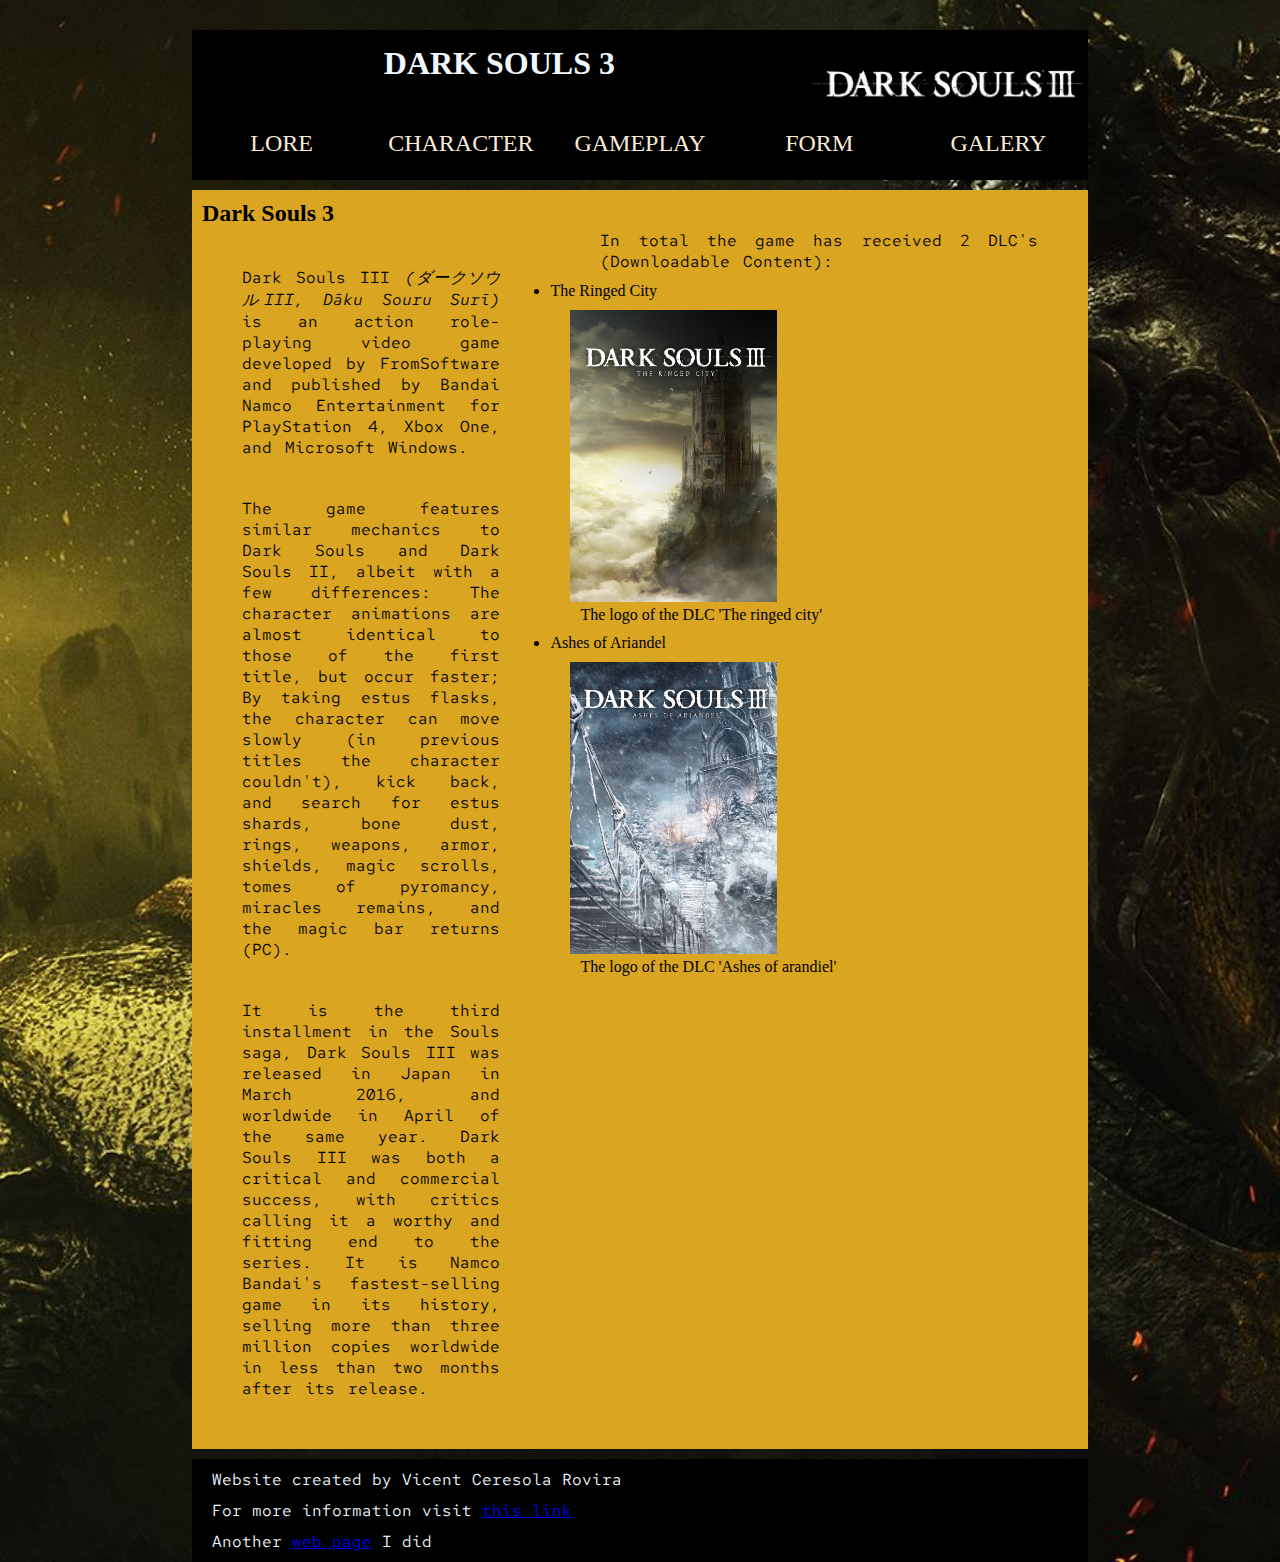
<file: index.html>
<!DOCTYPE html>
<html lang="en">

<head>
    <title>DARK SOULS 3</title>

    <meta charset="utf-8" />

    <link rel="stylesheet" href="styles/style.css">

    <link rel="preconnect" href="https://fonts.googleapis.com">

    <link rel="preconnect" href="https://fonts.gstatic.com" crossorigin>

    <link href="https://fonts.googleapis.com/css2?family=Red+Hat+Mono&display=swap" rel="stylesheet">

    <link rel="preconnect" href="https://fonts.googleapis.com">

    <link rel="preconnect" href="https://fonts.gstatic.com" crossorigin>

    <link href="https://fonts.googleapis.com/css2?family=Noto+Serif+Bengali&display=swap" rel="stylesheet">
</head>

<body>
    <header>

        <h1><a href="index.html">DARK SOULS 3</a></h1>
        <img src="images/Dark_Souls_III.jpg" alt="The Game logo">
        <nav>
            <ul>
                <li><a href="lore.html">Lore</a></li>
                <li><a href="character.html">Character</a></li>
                <li><a href="gameplay.html">Gameplay</a></li>
                <li><a href="form.html">Form</a></li>
                <li><a href="galery.html">Galery</a></li>
            </ul>
        </nav>

    </header>
    <main>
        <aside>
            <p> In total the game has received 2 <abbr>DLC</abbr>'s (Downloadable Content):</p>


            <ul>
                <li >The Ringed City</li>
            </ul>
            <figure class="float"><img class="indeximg" src="images/The_ringed_city.jpg" height="150"
                    alt="An image of the logo of the DLC The ringed city">
                <figcaption class="figcapindex">The logo of the DLC 'The ringed city'</figcaption>
            </figure>
            <ul>
                <li >Ashes of Ariandel</li>
            </ul>
            <figure> <img class="indeximg" src="images/Ashes_of_arandiel.jpg" height="150"
                    alt="An image of th elogo of the DLC Ashes of Arandiel">
                <figcaption class="figcapindex">The logo of the DLC 'Ashes of arandiel'</figcaption>
            </figure>

        </aside>

        <article>
            <section>
                <h2>Dark Souls 3</h2>

                <p class="indexp"> Dark Souls III <i>(ダークソウルIII, Dāku Souru Surī)</i> is an action role-playing video
                    game developed by
                    FromSoftware and published by Bandai Namco Entertainment for PlayStation 4, Xbox
                    One, and Microsoft
                    Windows.</p>

                <p class="indexp">The game features similar mechanics to Dark Souls and Dark Souls II, albeit with a
                    few differences:
                    The character animations are almost identical to those of the first title, but
                    occur faster; By
                    taking estus flasks, the character can move slowly (in previous titles the
                    character couldn't), kick
                    back, and search for estus shards, bone dust, rings, weapons, armor, shields,
                    magic scrolls, tomes
                    of pyromancy, miracles remains, and the magic bar returns (PC).

                </p>

                <p class="fmp">It is the third installment in the Souls saga, Dark Souls III was
                    released in Japan in
                    March 2016,
                    and worldwide in April of the same year.
                    Dark Souls III was both a critical and commercial success, with critics calling
                    it a worthy and
                    fitting end to the series. It is Namco Bandai's fastest-selling game in its
                    history, selling more
                    than three million copies worldwide in less than two months after its release.
                </p>


            </section>



        </article>
    </main>

    <footer>

        <p class="toppfooter"> Website created by Vicent Ceresola Rovira </p>


        <p>For more information visit <a href="https://darksouls3.wiki.fextralife.com/Dark+Souls+3+Wiki">this
                link</a></p>

        <p class="bot">Another <a href="https://vicentceresola.wordpress.com/?frame-nonce=0c4184c8b4">web
                page</a> I did
        </p>

    </footer>
</body>

</html>
</file>
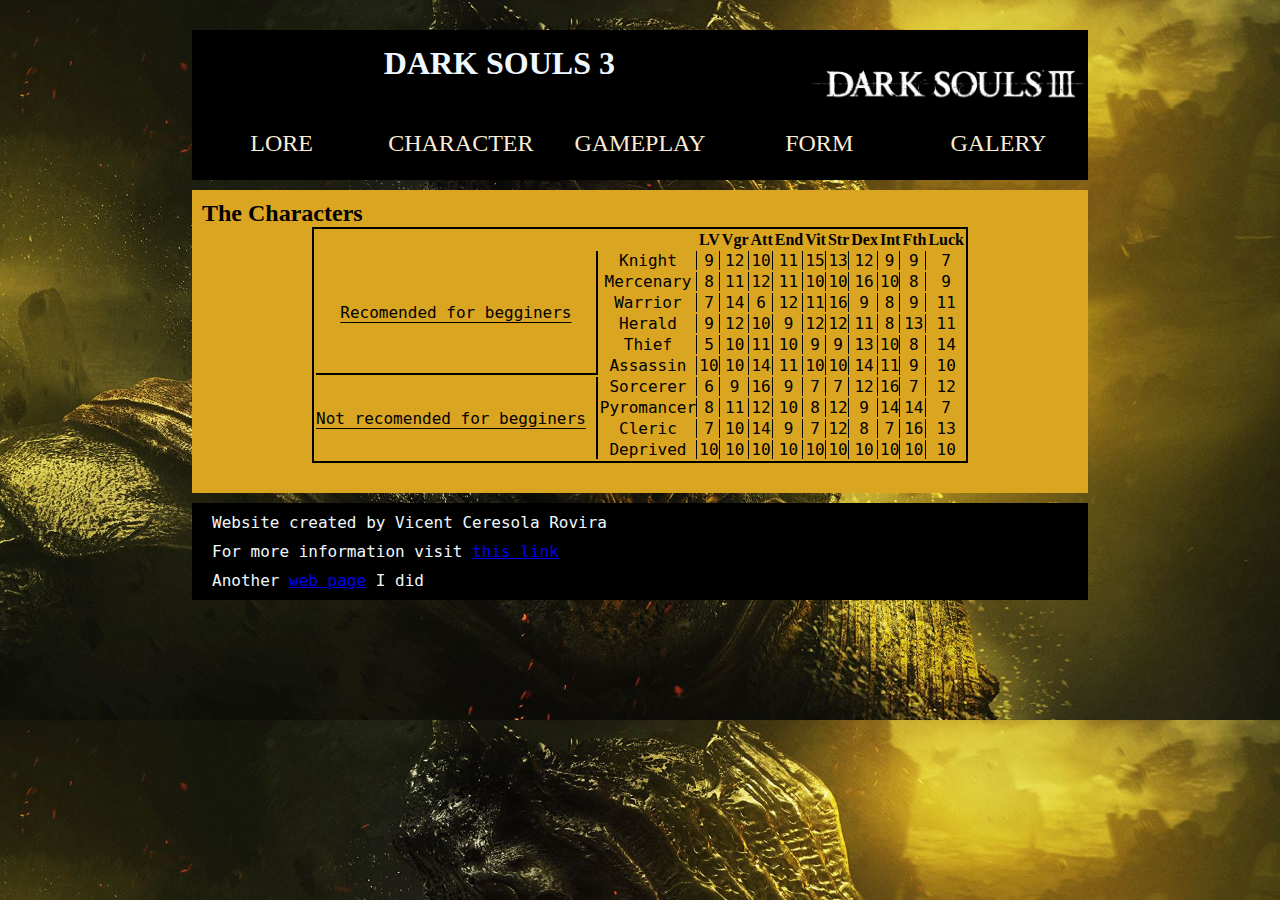
<file: character.html>
<!DOCTYPE html>
<html lang="en">

<head>
    <title>DARK SOULS 3</title>
    <meta charset="utf-8"/>
    <link rel="stylesheet" href="styles/style.css">
</head>


<body>
    <header>

        <h1><a href="index.html">DARK SOULS 3</a></h1>
        <img src="images/Dark_Souls_III.jpg" height="100" alt="The Game logo">

        <nav>
            <ul>
                <li><a href="lore.html">Lore</a></li>
                <li><a href="character.html">Character</a></li>
                <li><a href="gameplay.html">Gameplay</a></li>
                <li><a href="form.html">Form</a></li>
                <li><a href="galery.html">Galery</a></li>
            </ul>
        </nav>
        
    </header>
    <main id="mainchar">
        <h2>The Characters</h2>
   


    <table class="wiki_table">

        <thead>
            
            
            <tr>
                <th colspan="2"></th>
                
                <th>LV</th>
                <th>Vgr</th>
                <th>Att</th>
                <th>End</th>
                <th>Vit</th>
                <th>Str</th>
                <th>Dex</th>
                <th>Int</th>
                <th>Fth</th>
                <th>Luck</th>
            </tr>
        </thead>

        <tbody>
           
          
            <tr>
               <td id="rec" class="rectd" rowspan="6">Recomended for begginers</td>
                <td id="tdknight">Knight</td>
                <td>9</td>
                <td>12</td>
                <td>10</td>
                <td>11</td>
                <td>15</td>
                <td>13</td>
                <td>12</td>
                <td>9</td>
                <td>9</td>
                <td class="last">7</td>
            </tr>
            <tr>
                <td>Mercenary</td>
                <td>8</td>
                <td>11</td>
                <td>12</td>
                <td>11</td>
                <td>10</td>
                <td>10</td>
                <td>16</td>
                <td>10</td>
                <td>8</td>
                <td class="last">9</td>
            </tr>
            <tr>
                <td>Warrior</td>
                <td>7</td>
                <td>14</td>
                <td>6</td>
                <td>12</td>
                <td>11</td>
                <td>16</td>
                <td>9</td>
                <td>8</td>
                <td>9</td>
                <td class="last">11</td>
            </tr>
            <tr>
                <td>Herald</td>
                <td>9</td>
                <td>12</td>
                <td>10</td>
                <td>9</td>
                <td>12</td>
                <td>12</td>
                <td>11</td>
                <td>8</td>
                <td>13</td>
                <td class="last">11</td>
            </tr>
            <tr>
                <td>Thief</td>
                <td>5</td>
                <td>10</td>
                <td>11</td>
                <td>10</td>
                <td>9</td>
                <td>9</td>
                <td>13</td>
                <td>10</td>
                <td>8</td>
                <td class="last">14</td>
            </tr>
            <tr>
                <td>Assassin</td>
                <td>10</td>
                <td>10</td>
                <td>14</td>
                <td>11</td>
                <td>10</td>
                <td>10</td>
                <td>14</td>
                <td>11</td>
                <td>9</td>
                <td class="last">10</td>
            </tr>
            <tr>
                <td id="notrec" class="rectd" rowspan="4">Not recomended for begginers</td>
                <td>Sorcerer</td>
                <td>6</td>
                <td>9</td>
                <td>16</td>
                <td>9</td>
                <td>7</td>
                <td>7</td>
                <td>12</td>
                <td>16</td>
                <td>7</td>
                <td class="last">12</td>
            </tr>
            <tr>
                <td>Pyromancer</td>
                <td>8</td>
                <td>11</td>
                <td>12</td>
                <td>10</td>
                <td>8</td>
                <td>12</td>
                <td>9</td>
                <td>14</td>
                <td>14</td>
                <td class="last">7</td>
            </tr>
            <tr>
                <td>Cleric</td>
                <td>7</td>
                <td>10</td>
                <td>14</td>
                <td>9</td>
                <td>7</td>
                <td>12</td>
                <td>8</td>
                <td>7</td>
                <td>16</td>
                <td class="last">13</td>
            </tr>
            <tr>
                <td>Deprived</td>
                <td>10</td>
                <td>10</td>
                <td>10</td>
                <td>10</td>
                <td>10</td>
                <td>10</td>
                <td>10</td>
                <td>10</td>
                <td>10</td>
                <td class="last">10</td>
            </tr>
        </tbody>
    </table>
</main>
<footer>

    <p class="toppfooter"> Website created by Vicent Ceresola Rovira </p>



    <p>For more information visit <a href="https://darksouls3.wiki.fextralife.com/Dark+Souls+3+Wiki">this
            link</a></p>

    <p class="bot">Another <a href="https://vicentceresola.wordpress.com/?frame-nonce=0c4184c8b4">web page</a> I did</p>

</footer>


</body>

</html>
</file>
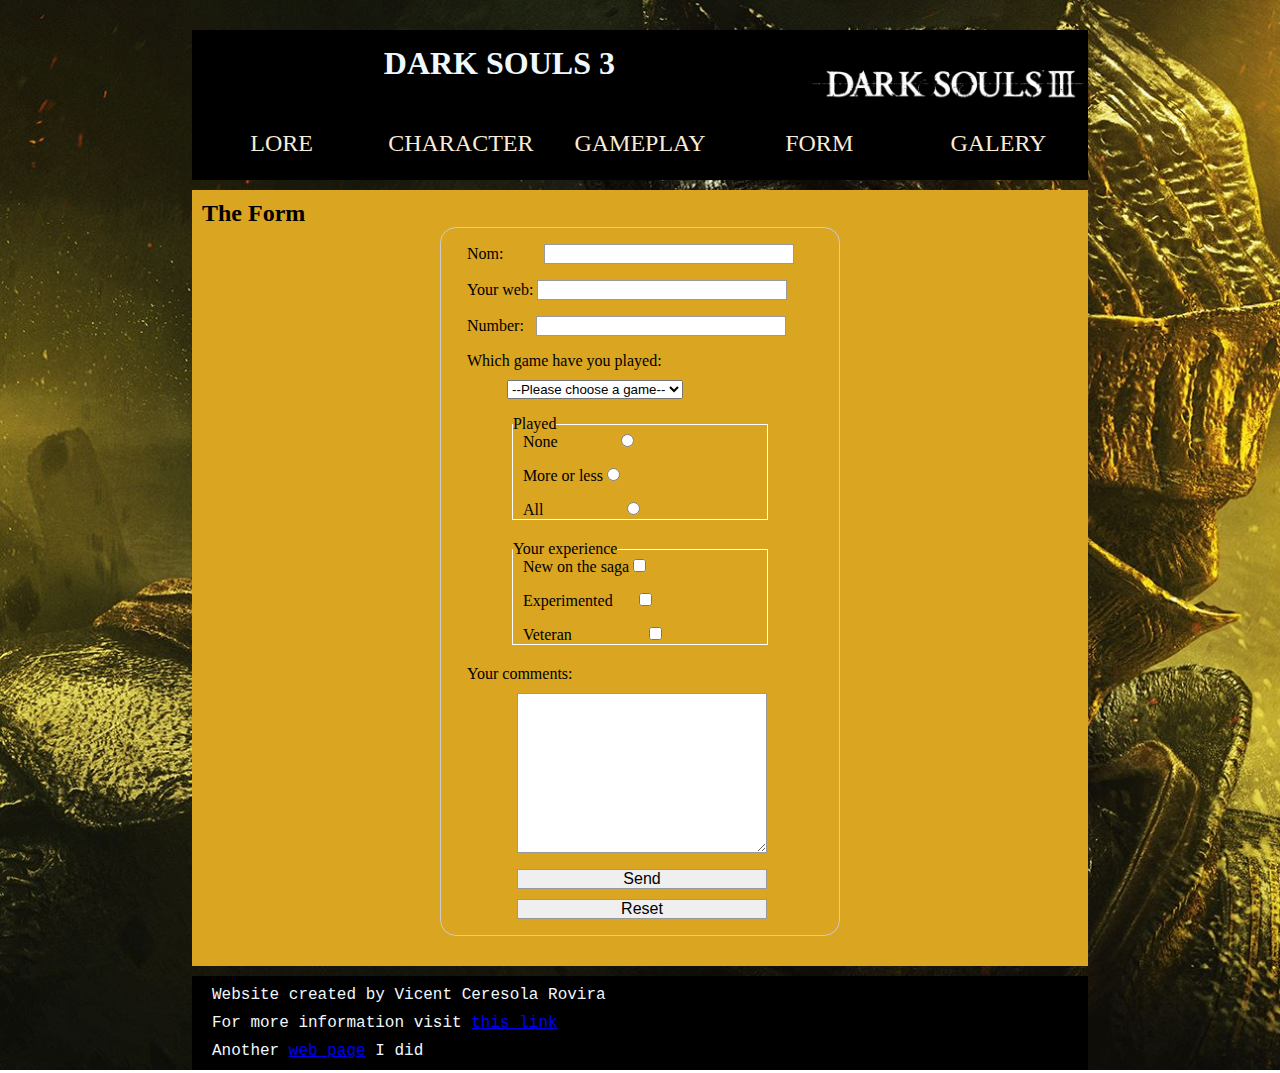
<file: form.html>
<!DOCTYPE html>
<html lang="en">

<head>
    <title>DARK SOULS 3</title>
    <meta charset="utf-8" />
    <link rel="stylesheet" href="styles/style.css">
</head>


<body>
    <header>

        <h1><a href="index.html">DARK SOULS 3</a></h1>
        <img src="images/Dark_Souls_III.jpg" alt="The Game logo">

        <nav>
            <ul>
                <li><a href="lore.html">Lore</a></li>
                <li><a href="character.html">Character</a></li>
                <li><a href="gameplay.html">Gameplay</a></li>
                <li><a href="form.html">Form</a></li>
                <li><a href="galery.html">Galery</a></li>
            </ul>
        </nav>

    </header>

    <main>
        <article id="articid">
            <h2>The Form</h2>

            <form>
                <div> <label for="nom"> Nom: </label>
                    <input id="nom" type="text">
                </div>
                <div> <label>Your web: </label>
                    <input type="url">
                </div>
                <div>
                    <label for="tel">Number: </label>
                    <input id="tel" type="tel">
                </div>

                <div>
                    <label for="game">Which game have you played:</label>
                    <select name="played game" id="game">
                        <option value="">--Please choose a game--</option>
                        <option value="DS1">Dark Souls 1</option>
                        <option value="DS2">Dark Souls 2</option>
                        <option value="DS3">Dark Souls 3</option>
                        <option value="BB">Bloodborne</option>
                        <option value="ER">Elden Ring</option>
                    </select>
                </div>
                <div>
                    <fieldset>
                        <legend>Played</legend>
                        <div>
                            <label for="none">None</label>
                            <input type="radio" id="none">
                        </div>
                        <div>
                            <label for="mol">More or less</label>
                            <input type="radio" id="mol">
                        </div>

                        <div>
                            <label for="all">All</label>
                            <input type="radio" id="all">
                        </div>

                    </fieldset>

                    <fieldset>
                        <legend>Your experience</legend>
                        <div><label>New on the saga</label>
                            <input type="checkbox">
                        </div>
                        <div><label>Experimented</label>
                            <input id="exp" type="checkbox">
                        </div>
                        <div><label>Veteran</label>
                            <input id="vet" type="checkbox">
                        </div>
                    </fieldset>
                </div>

                <label for="textarea">Your comments:</label>
                <div><textarea id="textarea" cols="100" rows="6"></textarea></div>

                <div>
                    <label for="send"> </label>
                    <input type="button" id="send" value="Send">

                    <label for="reset"></label>
                    <input type="reset" id="reset" value="Reset">
                </div>

            </form>
        </article>
    </main>
    <footer>

        <p class="toppfooter"> Website created by Vicent Ceresola Rovira </p>



        <p>For more information visit <a href="https://darksouls3.wiki.fextralife.com/Dark+Souls+3+Wiki">this
                link</a></p>

        <p class="bot">Another <a href="https://vicentceresola.wordpress.com/?frame-nonce=0c4184c8b4">web page</a> I did
        </p>

    </footer>


</body>

</html>
</file>
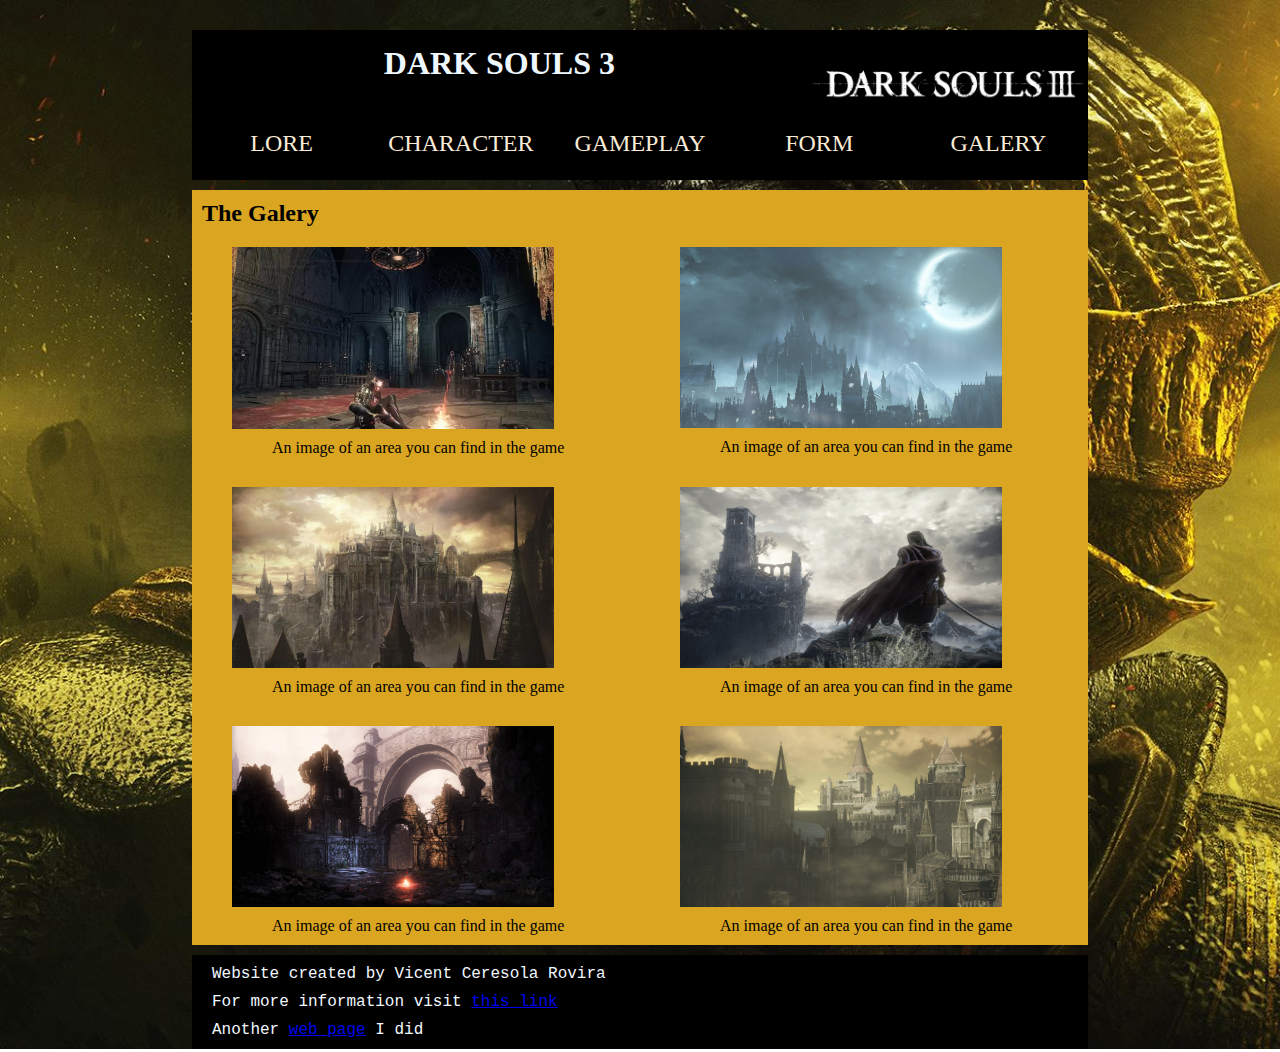
<file: galery.html>
<!DOCTYPE html>
<html lang="en">

<head>
    <title>DARK SOULS 3</title>
    <meta charset="utf-8" />
    <link rel="stylesheet" href="styles/style.css">
</head>

<body>
    <header>

        <h1><a href="index.html">DARK SOULS 3</a></h1>
        <img src="images/Dark_Souls_III.jpg" alt="The Game logo">

        <nav>
            <ul>
                <li><a href="lore.html">Lore</a></li>
                <li><a href="character.html">Character</a></li>
                <li><a href="gameplay.html">Gameplay</a></li>
                <li><a href="form.html">Form</a></li>
                <li><a href="galery.html">Galery</a></li>
            </ul>
        </nav>

    </header>
    <main class="gallery row">
    
        <h2>The Galery</h2>
        <section class="gallery row">
            <figure class="col-6">

                <img class="responsive" src="images/Scenario1.jpg" alt="DS3 scenario">
                <figcaption>An image of an area you can find in the game</figcaption>
            </figure>
            <figure class="col-6">
                <img class="responsive" src="images/Scenario2.jpg" alt="DS3 scenario">
                <figcaption>An image of an area you can find in the game</figcaption>
            </figure>
            <figure class="col-6">
                <img class="responsive" src="images/Scenario3.jpg" alt="DS3 scenario">
                <figcaption>An image of an area you can find in the game</figcaption>
            </figure>
            <figure class="col-6">
                <img class="responsive" src="images/Scenario4.jpg"  alt="DS3 scenario">
                <figcaption>An image of an area you can find in the game</figcaption>
            </figure>
            <figure class="col-6">
                <img class="responsive" src="images/Scenario5.jfif"  alt="DS3 scenario">
                <figcaption>An image of an area you can find in the game</figcaption>
            </figure>
            <figure class="col-6">
                <img class="responsive" src="images/Scenario6.jpg"  alt="DS3 scenario">
                <figcaption>An image of an area you can find in the game</figcaption>
            </figure>
        </section>

    </main>

    <footer>

        <p class="toppfooter"> Website created by Vicent Ceresola Rovira </p>



        <p>For more information visit <a href="https://darksouls3.wiki.fextralife.com/Dark+Souls+3+Wiki">this
                link</a></p>

        <p class="bot">Another <a href="https://vicentceresola.wordpress.com/?frame-nonce=0c4184c8b4">web page</a> I did
        </p>

    </footer>

</body>

</html>
</file>
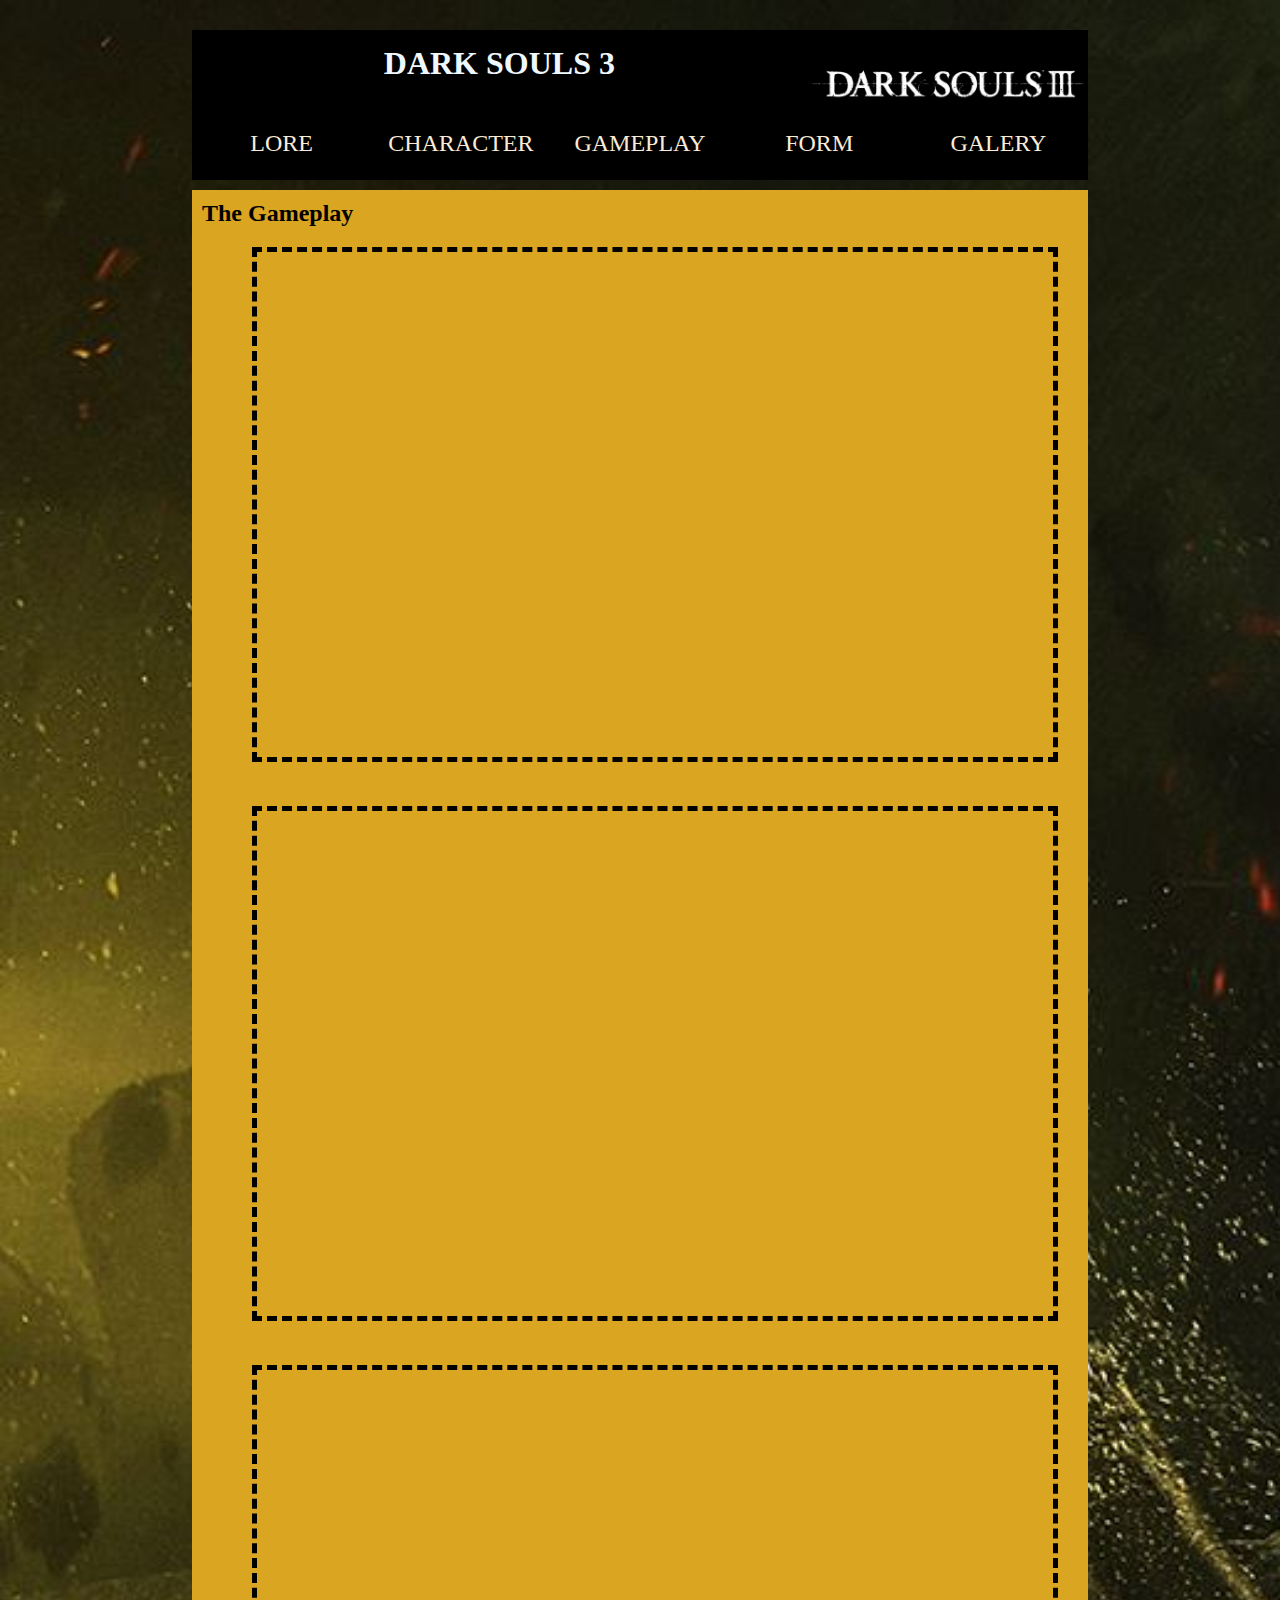
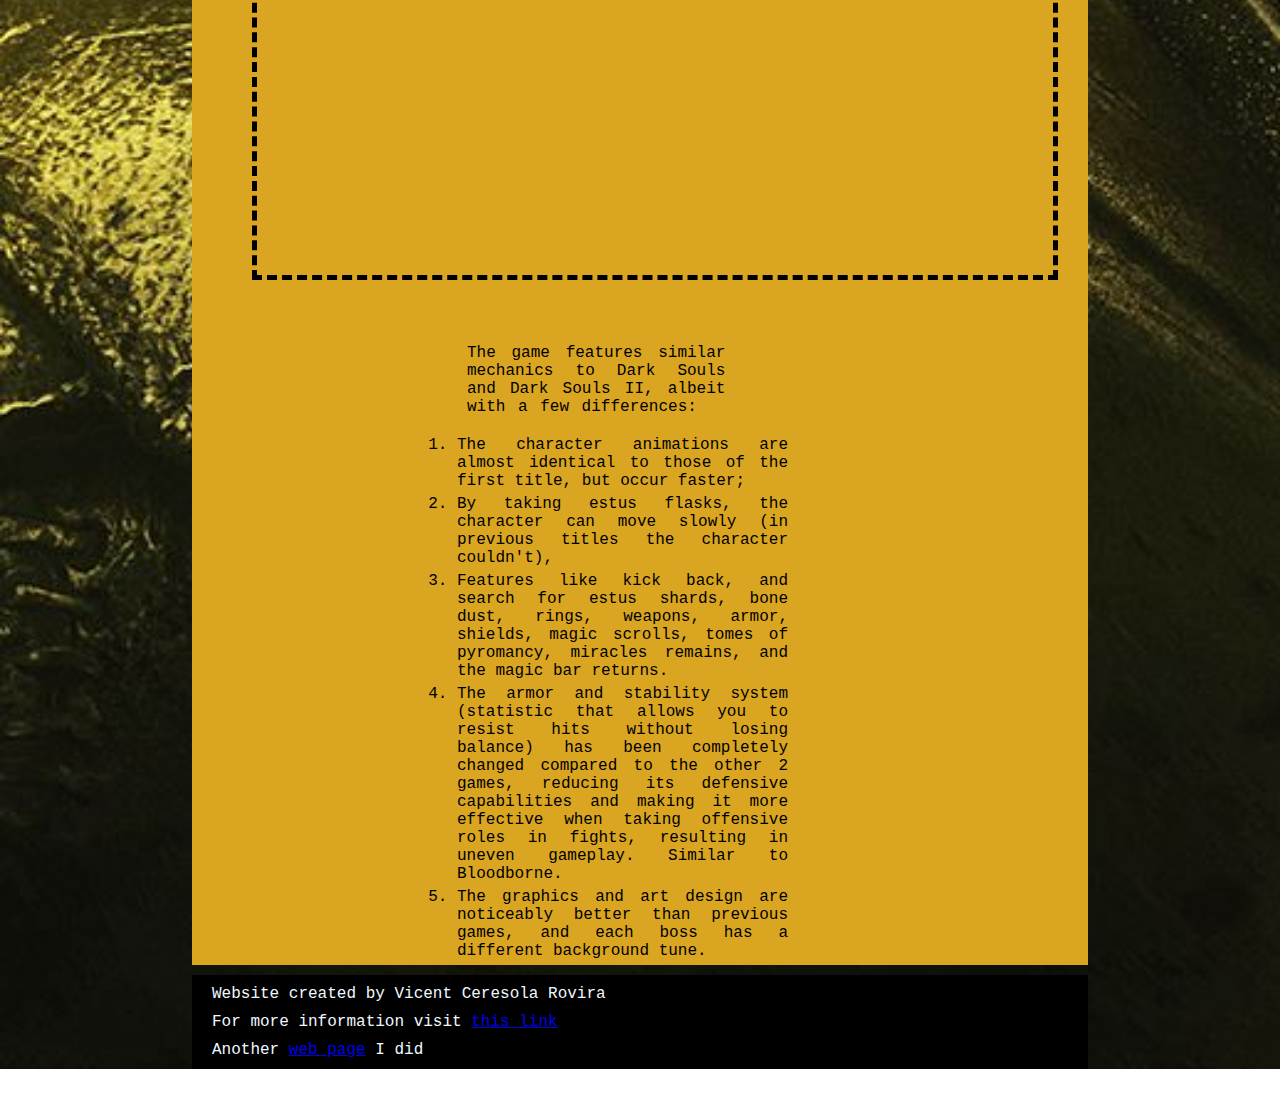
<file: gameplay.html>
<!DOCTYPE html>
    <html lang="en">

    <head>
        <title>DARK SOULS 3</title>
        <meta charset="utf-8" />
        <link rel="stylesheet" href="styles/style.css">
    </head>

    <body>
        <header>
            <h1><a href="index.html">DARK SOULS 3</a></h1><img src="images/Dark_Souls_III.jpg" alt="The Game logo">
            <nav>
                <ul>
                    <li><a href="lore.html">Lore</a></li>
                    <li><a href="character.html">Character</a></li>
                    <li><a href="gameplay.html">Gameplay</a></li>
                    <li><a href="form.html">Form</a></li>
                    <li><a href="galery.html">Galery</a></li>
                </ul>
            </nav>
        </header>
        <main>
            <h2>The Gameplay</h2>

            <iframe width="560" height="515" src="https://www.youtube.com/embed/_zDZYrIUgKE"
                title="YouTube video player" 
                allow="accelerometer; autoplay; clipboard-write; encrypted-media; gyroscope; picture-in-picture; web-share"
                allowfullscreen></iframe>

            <iframe width="560" height="515" src="https://www.youtube.com/embed/JRy4WGueRHg"
                title="YouTube video player" 
                allow="accelerometer; autoplay; clipboard-write; encrypted-media; gyroscope; picture-in-picture; web-share"
                allowfullscreen></iframe>

            <iframe width="560" height="515" src="https://www.youtube.com/embed/S2mEBYDDKaI"
                title="YouTube video player" 
                allow="accelerometer; autoplay; clipboard-write; encrypted-media; gyroscope; picture-in-picture; web-share"
                allowfullscreen></iframe>


            <p class="pgameplay">The game features similar mechanics to Dark Souls and Dark Souls II,
                albeit with a few differences:</p>
            <ol class="gameplayol">
                <li>The character animations are almost identical to those of the first title,
                    but occur faster;
                </li>
                <li>By taking estus flasks,
                    the character can move slowly (in previous titles the character couldn't),</li>
                <li>Features like kick back, and search for estus shards, bone dust, rings, weapons, armor, shields,
                    magic scrolls, tomes of pyromancy, miracles remains, and the magic bar returns.</li>
                <li> The armor and stability system (statistic that allows you to resist hits without losing balance)
                    has been completely changed compared to the other 2 games, reducing its defensive capabilities and
                    making it more effective when taking offensive roles in fights, resulting in uneven gameplay.
                    Similar to Bloodborne. </li>
                <li>The graphics and art design are noticeably better than previous games, and each boss has a different
                    background tune.</li>
            </ol>
        </main>
        <footer>
            <p class="toppfooter"> Website created by Vicent Ceresola Rovira </p>
            <p>For more information visit <a href="https://darksouls3.wiki.fextralife.com/Dark+Souls+3+Wiki">this
                    link</a></p>
            <p class="bot">Another <a href="https://vicentceresola.wordpress.com/?frame-nonce=0c4184c8b4">web
                    page</a> I did</p>
        </footer>

    </body>

    </html>
</file>
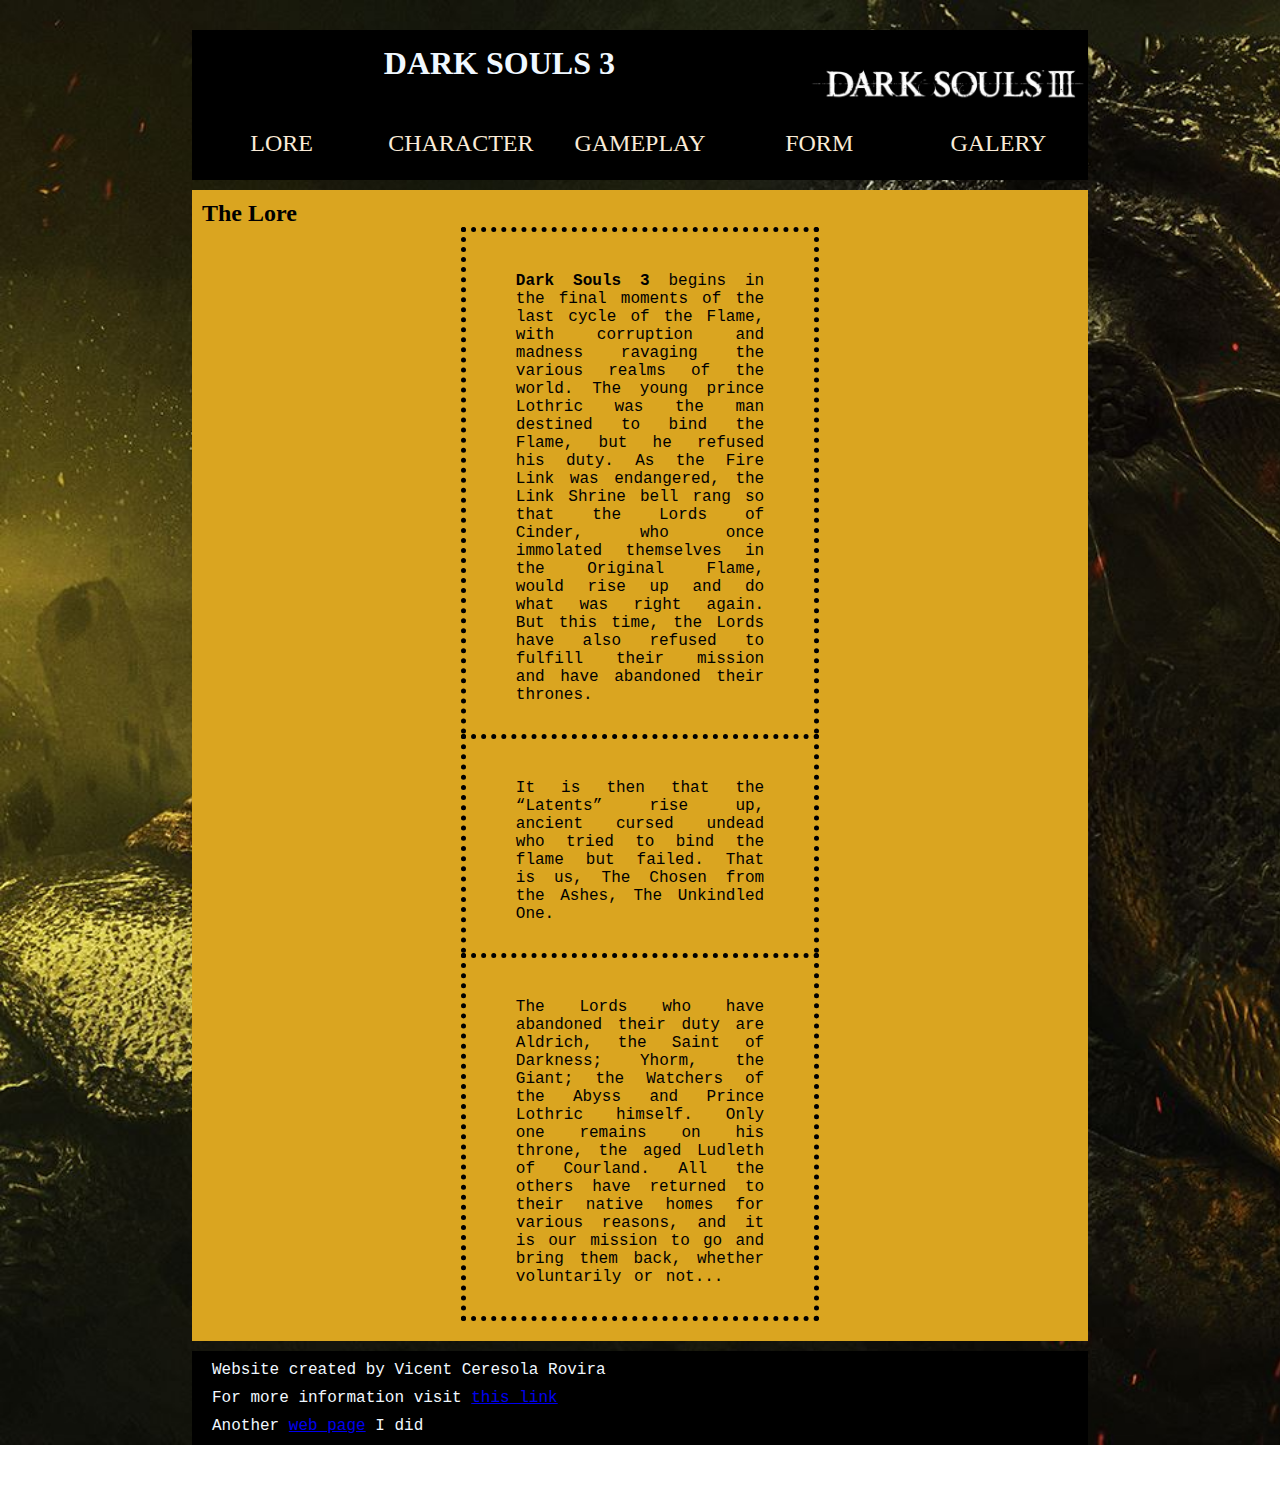
<file: lore.html>
<!DOCTYPE html>
<html lang="en">

<head>
    <title>DARK SOULS 3</title>
    <meta charset="utf-8"/>
    <link rel="stylesheet" href="styles/style.css">
</head>


<body>
    <header>

        <h1><a href="index.html">DARK SOULS 3</a></h1>
        <img src="images/Dark_Souls_III.jpg" alt="The Game logo">

        <nav>
            <ul>
                <li><a href="lore.html">Lore</a></li>
                <li><a href="character.html">Character</a></li>
                <li><a href="gameplay.html">Gameplay</a></li>
                <li><a href="form.html">Form</a></li>
                <li><a href="galery.html">Galery</a></li>
            </ul>
        </nav>
        
    </header>
    <main class="mainlore">
        <h2>The Lore</h2>
        <p id="topplore"><strong>Dark Souls 3</strong> begins in the final moments of the last cycle of the Flame, with corruption and madness ravaging
            the various realms of the world. The young prince Lothric was the man destined to bind the Flame, but he
            refused his duty. As the Fire Link was endangered, the Link Shrine bell rang so that the Lords of Cinder,
            who once immolated themselves in the Original Flame, would rise up and do what was right again. But this
            time, the Lords have also refused to fulfill their mission and have abandoned their thrones.
        </p>
        <p id="midplore">It is then that the <q>Latents</q> rise up, ancient cursed undead who tried to bind the flame but failed.
            That is us, The Chosen from the Ashes, The Unkindled One.</p>

        <p id="lastplore">The Lords who have abandoned their duty are Aldrich, the Saint of Darkness; Yhorm, the Giant; the Watchers of
            the Abyss and Prince Lothric himself. Only one remains on his throne, the aged Ludleth of Courland. All the
            others have returned to their native homes for various reasons, and it is our mission to go and bring them
            back, whether voluntarily or not...</p>
        


    </main>
    <footer>

        <p class="toppfooter"> Website created by Vicent Ceresola Rovira </p>
    
    
    
        <p>For more information visit <a href="https://darksouls3.wiki.fextralife.com/Dark+Souls+3+Wiki">this
                link</a></p>
    
        <p class="bot">Another <a href="https://vicentceresola.wordpress.com/?frame-nonce=0c4184c8b4">web page</a> I did</p>
    
    </footer>


</body>

</html>
</file>
<file: styles/style.css>
/* || General setup */
* {
  padding: 0;
  margin: 0;
  box-sizing: border-box;
}

/* Container */
.container-fluid {
  max-width: 100%;
}

.container {
  max-width: 980px;
  margin: 0 auto;
}

/* Flex Grid */

.row {
  display: flex;
  flex-wrap: wrap;
}

.row>* {
  flex-shrink: 0;
  width: 100%;
  max-width: 100%;
}

.col-1 {
  flex: 0 0 auto;
  width: 8.33333333%;
}

.col-2 {
  flex: 0 0 auto;
  width: 16.66666667%;
}

.col-3 {
  flex: 0 0 auto;
  width: 25%;
}

.col-4 {
  flex: 0 0 auto;
  width: 33.33333333%;
}

.col-5 {
  flex: 0 0 auto;
  width: 41.66666667%;
}

.col-6 {
  flex: 0 0 auto;
  width: 50%;
}

.col-7 {
  flex: 0 0 auto;
  width: 58.33333333%;
}

.col-8 {
  flex: 0 0 auto;
  width: 66.66666667%;
}

.col-9 {
  flex: 0 0 auto;
  width: 75%;
}

.col-10 {
  flex: 0 0 auto;
  width: 83.33333333%;
}

.col-11 {
  flex: 0 0 auto;
  width: 91.66666667%;
}

.col-12 {
  flex: 0 0 auto;
  width: 100%;
}


html,
body {
  margin: 0;
  padding: 0;
}

html {
  background-image: url(/images/dark_souls_3_bg.jpg);
  background-size: cover;

}

figure {

  padding-left: 20px;
}

figcaption {

  padding-left: 60px;
  padding-bottom: 10px;
}

.figcapindex {

  padding-left: 10px;
}

p {
  font-family: 'Red Hat Mono', monospace;
  width: 40%;

}

body {
  width: 70%;
  min-width: 800px;
  margin: 0 auto;
}

/* || typography */

header img {
  display: flex;
  height: 100px;
}

.indeximg {

  padding-top: 10px;
  width: 40%;
  height: 30%;

}

.formarticle{
  padding-bottom: 10px;

}
#articid{
  padding-bottom: 10px;
}

form {
  margin: auto;
  width: 400px;
  padding: 1em;
  border: 1px solid #CCC;
  border-radius: 1em;
  margin-bottom: 20px;
}

#send{
  padding-left: 0px;
}


div+div {
  margin-top: 1em;
}

label span {
  display: inline-block;
  width: 120px;
  text-align: right;
}

label {
  padding-left: 10px;
}

div fieldset{
margin-bottom: 20px;

}

input,
textarea {
  font: 1em sans-serif;
  width: 250px;
  box-sizing: border-box;
  border: 1px solid #999;
 
}

input[type=checkbox],
input[type=radio] {
  width: auto;

}

input:focus,
textarea:focus {
  border-color: #000;
}

textarea {
  vertical-align: top;
  height: 10em;
  resize: vertical;
  margin-left: 60px;
  margin-top: 10px;
}



#nom{
  margin-left: 37px;
}

#tel{
  margin-left: 8px;
}

#none{
  margin-left: 59px;
}

#all{
margin-left: 80px;
}

#exp{
  margin-left: 22px;
}

#vet{
  margin-left: 73px;
}

#game, #send, #reset{
  margin-left: 50px;
}

#reset{
  margin-top: 10px;
  margin-left: 60px;
}

fieldset {

  margin: 0px 15%;

  border: 1px solid rgb(255, 255, 255);
}

.gameplayol {
  padding-left: 200px;

}

select#game {
  margin-top: 10px;
}

main#main2 {
  background-color: goldenrod;
}

main#main2 p#lastp {

  padding-bottom: 10px;

}

h2 {
  text-align: left;
  padding-top: 10px;

}



/* || header layout */

header {
  display: flex;
  flex-flow: row wrap;
  margin-top: 30px;
  background-color: #000;
}





header nav ul li a {

  color: antiquewhite;

}

article {
  flex: 4;
  background-color: goldenrod;
}



h1 {
  flex: 5;
  text-align: center;
  padding-top: 15px;
}

h1 a {
  color: aliceblue;
  text-decoration: none;
}

nav {
  height: 50px;
  flex: 100%;
  display: flex;
}

nav ul {
  padding: 0;
  list-style-type: none;
  flex: 2;
  display: flex;
  justify-content: flex-start;
}

nav li {
  display: inline;
  text-align: center;
  flex: 1;
}

nav a,
nav span {

  font-size: 1.5rem;
  text-transform: uppercase;
  text-decoration: none;
}



.responsive {

  padding-bottom: 10px;
  padding-left: 20px;
  padding-top: 20px;
  display: flex;
  width: 80%;

}

iframe {
  margin-top: 20px;
  margin-left: 60px;
  width: 90%;
  margin-bottom: 20px;
  border: 5px solid black;
  border-style: dashed;
}

main {
  background-color: goldenrod;
  margin-top: 10px;
  margin-bottom: 10px;
}



.mainlore {

  padding-bottom: 10px;
}

main h2 {
  padding-left: 10px;

}

main aside {
  width: 60%;
  float: right;

}

.fmp {
  padding-bottom: 50px;
}

main p {
  padding-left: 50px;
  padding-right: 50px;
  text-align: justify;
  padding-top: 40px;
  word-spacing: 3px;
}

#rec {
  border-bottom: 2px solid black;
  border-right: none;
}

#notrec {
  border-right: none;
  padding-right: 10px;
}

#rec,
#notrec {
  border-right: 2px solid black;

}

a:hover {

  color: goldenrod;

}

ol {
  margin-left: 35px;
}

ol li {
  padding-bottom: 5px;
  padding-right: 300px;
  margin-left: 30px;

}

footer {
  color: aliceblue;
  background-color: #000;
}


footer p {
  padding-top: 10px;
  width: auto;
}

.bot {

  padding-bottom: 10px;
}


footer p {
  padding-left: 20px;
}

#lastplore {
  padding-bottom: 10px;
}

table {
  color: black;
  border: 2px solid black;
  margin: 0 auto;
}

#topplore,
#midplore,
#lastplore {
  margin: auto;
  border: 5px dotted black;
}

#topplore {

  padding-bottom: 30px;
  border-bottom: none;
}

#midplore {
  padding-bottom: 30px;
  border-bottom: none;
}

#lastplore {
  padding-bottom: 30px;
  margin-bottom: 10px;
}

aside p {

  padding-bottom: 10px;
  width: auto;
}

.pgameplay {

  margin-left: 225px;
  margin-right: 10px;
  padding-bottom: 20px;
}

.pgalery {
  width: auto;
}

.last {
  border: none;

}

td {
  text-align: center;
  font-family: 'Red Hat Mono', monospace;

}

#mainchar {

  padding-bottom: 30px;
  color: black;
  background-color: goldenrod;
}

td {
  border-right: 1px solid;

}

#rec {
  text-decoration: underline;
  text-underline-position: under;

}

#notrec {
  text-decoration: underline;
  text-underline-position: under;
}


ol li {
  font-family: 'Red Hat Mono', monospace;
  text-align: justify;
}
</file>
